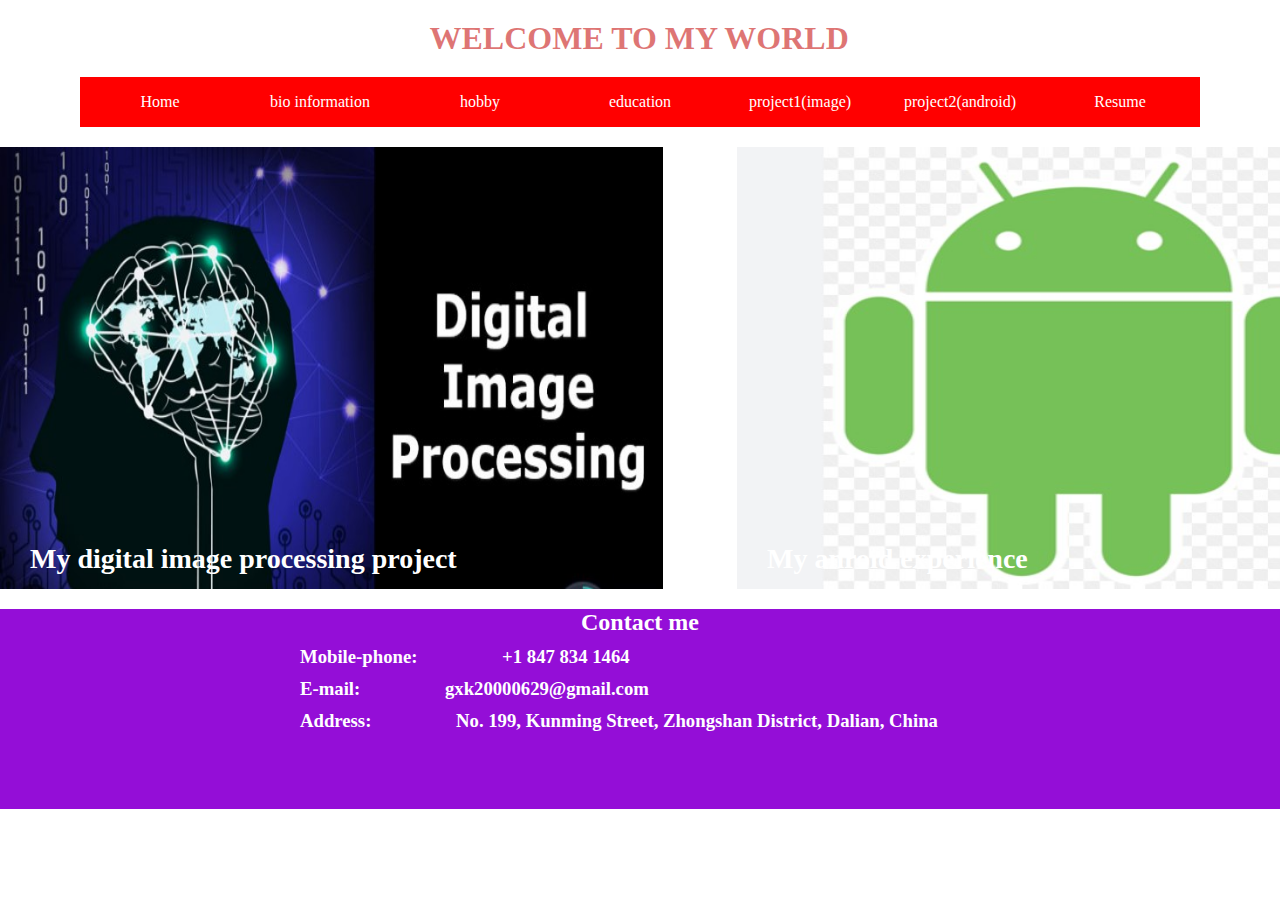
<file: index.html>
<!DOCTYPE html>
<html lang="en">
<head>
    <meta charset="UTF-8">
    <meta http-equiv="X-UA-Compatible" content="IE=edge">
    <meta name="viewport" content="width=device-width, initial-scale=1.0">
    <title>Document</title>
    <link rel="stylesheet" href="style.css">
    <link href="https://fonts.googleapis.com/icon?family=Material+Icons" rel="stylesheet">
</head>
<body>
        <h1 class="intro">WELCOME TO MY WORLD</h1>
        <div class="headbar">
            <ul>
                <li>
                    <a href="index.html">Home</a>
                </li>
    
                <li>
                    <a href="bio.html">bio information</a>
                </li>
    
                <li>
                    <a href="./hobby.html">hobby</a>
                </li>
    
                <li>
                    <a href="./education.html">education</a>
                </li>
    
                <li>
                    <a href="./project1.html">project1(image)</a>
                </li>
    
                <li>
                    <a href="./project2.html">project2(android)</a>
                </li>
    
                <li>
                    <a href="./CV-Xiaokun Gu-Update-NEWVERSION.pdf" target="_blank">Resume</a>
                </li>
    
            </ul>
        </div>

        <div class="px">
        <ul>
            <li>
                <!-- <a href="./project1.html" target="_blank"> -->
                <a href="./project1.html">
                    <div class="pic">
                        <img src="./dip.jpg" alt="NONE">
                    </div>
                    <div class="txt">
                        <h4>My digital image processing project</h4>
                        <!-- <h5>Personal contact information & experience</h5> -->
                        <p>
                            <span>Know more about this</span>
                            <i class="material-icons">chevron_right</i>
                        </p>
                    </div>
                    <div class="mask"></div>
                </a>
            </li>

            <li>
                <!-- <a href="./project1.html" target="_blank"> -->
                <a href="./project2.html">
                    <div class="pic">
                        <img src="./and.jpg" alt="NONE">
                    </div>
                    <div class="txt">
                        <h4>My anroid experience</h4>
                        <!-- <h5>Personal contact information & experience</h5> -->
                        <p>
                            <span>Know more about this</span>
                            <i class="material-icons">chevron_right</i>
                        </p>
                    </div>
                    <div class="mask"></div>
                </a>
            </li>
        </ul>
        </div>

    <div class="contact">
        <h2>Contact me</h2>
        <div>
            <h3>Mobile-phone:    <div class="space1">+1 847 834 1464</div></h3>
            <h3>E-mail:    <div class="space2">gxk20000629@gmail.com</div></h3>
            <h3>Address:    <div class="space3">No. 199, Kunming Street, Zhongshan District, Dalian, China</div></h3>
        </div>
        
    </div>
</body>

</html>
</file>
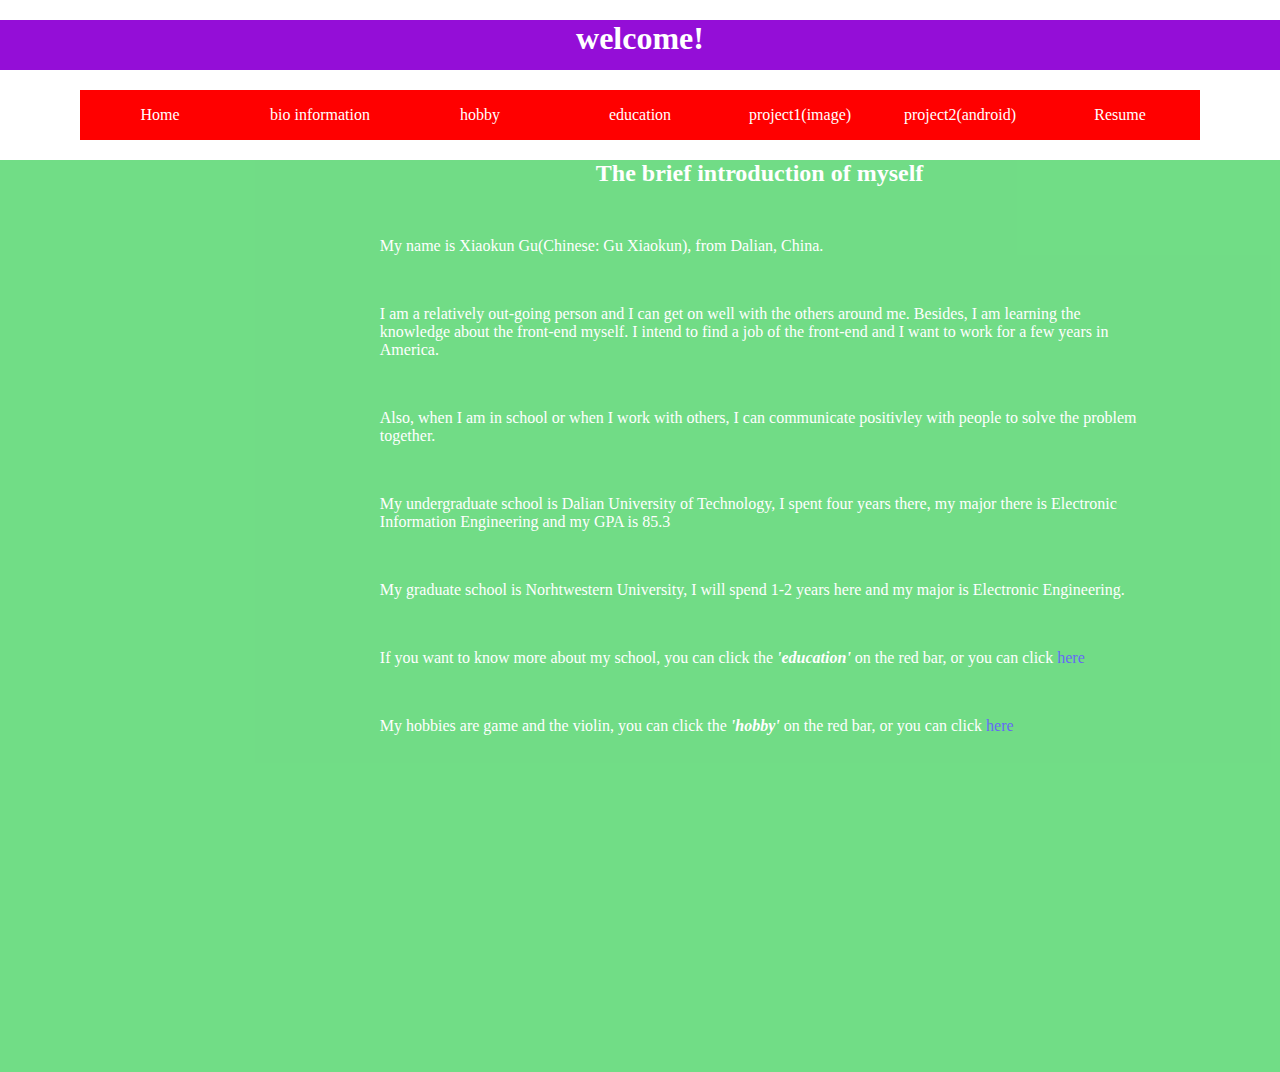
<file: bio.html>
<!DOCTYPE html>
<html lang="en">
<head>
    <meta charset="UTF-8">
    <meta http-equiv="X-UA-Compatible" content="IE=edge">
    <meta name="viewport" content="width=device-width, initial-scale=1.0">
    <title>Document</title>
    <link rel="stylesheet" href="style1.css">
    <link rel="stylesheet" href="style.css">
</head>
<body>
    <div class="headbar1">
        <h1>welcome!</h1>
    </div>

    <div class="headbar">
        <ul>
            <li>
                <a href="index.html">Home</a>
            </li>

            <li>
                <a href="bio.html">bio information</a>
            </li>

            <li>
                <a href="./hobby.html">hobby</a>
            </li>

            <li>
                <a href="./education.html">education</a>
            </li>

            <li>
                <a href="./project1.html">project1(image)</a>
            </li>

            <li>
                <a href="./project2.html">project2(android)</a>
            </li>

            <li>
                <a href="./CV-Xiaokun Gu-Update-NEWVERSION.pdf" target="_blank">Resume</a>
            </li>

        </ul>
    </div>

    <div class="mybio1">
        <h2>The brief introduction of myself</h2>
        <div class="para">
            <p>
                My name is Xiaokun Gu(Chinese: Gu Xiaokun), from Dalian, China.
            </p>

            <p>
                I am a relatively out-going person and I can get on well with the others around me. Besides, I am learning the knowledge about the front-end myself. I intend to find a job of the front-end and I want to work for a few years in America.
            </p>

            <p>
                Also, when I am in school or when I work with others, I can communicate positivley with people to solve the problem together.
            </p>

            <p>
                My undergraduate school is Dalian University of Technology, I spent four years there, my major there is Electronic Information Engineering and my GPA is 85.3
            </p>
            <p>
                My graduate school is Norhtwestern University, I will spend 1-2 years here and my major is Electronic Engineering.
            </p>
            <p>
                If you want to know more about my school, you can click the <strong><em>'education'</em></strong> on the red bar, or you can click <a href="education.html">here</a>
            </p>

            <p>
                My hobbies are game and the violin, you can click the <strong><em>'hobby'</em></strong> on the red bar, or you can click <a href="hobby.html">here</a>
            </p>

        </div>

    </div>
    
    



</body>
</html>
</file>
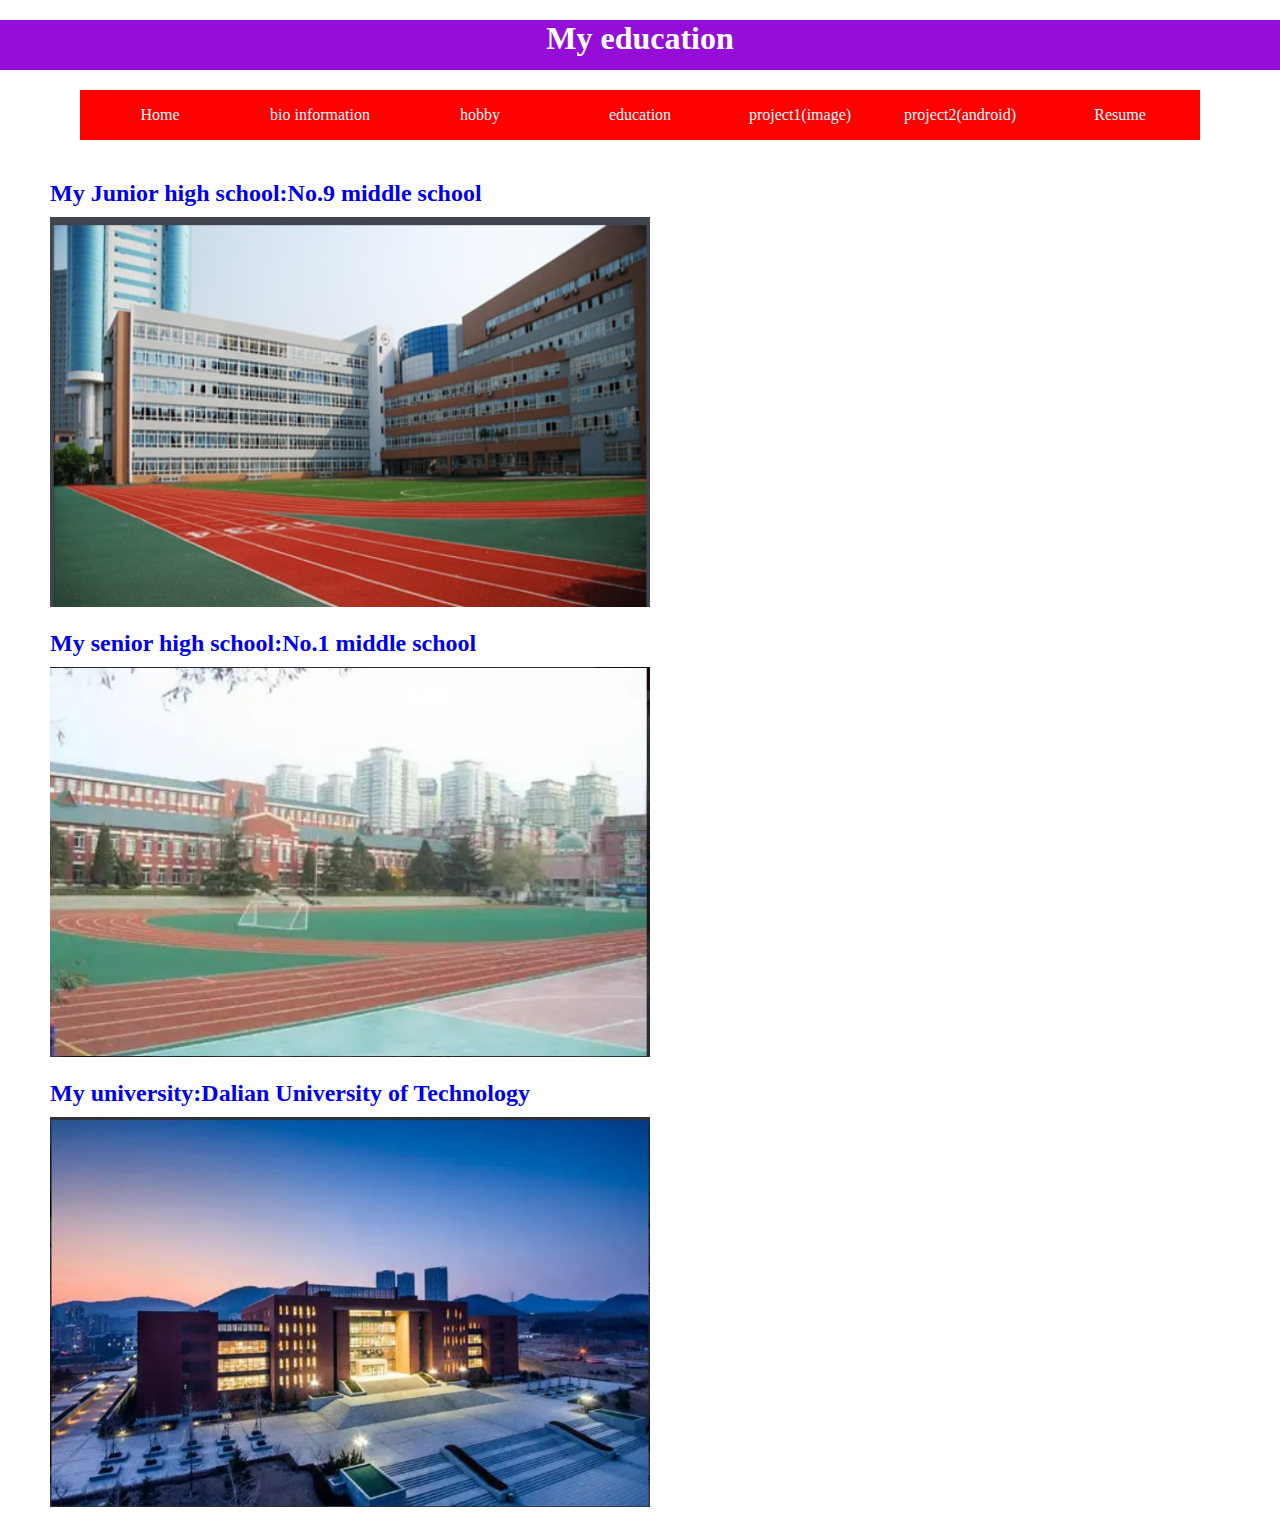
<file: education.html>
<!DOCTYPE html>
<html lang="en">
<head>
    <meta charset="UTF-8">
    <meta http-equiv="X-UA-Compatible" content="IE=edge">
    <meta name="viewport" content="width=device-width, initial-scale=1.0">
    <title>Document</title>
    <link rel="stylesheet" href="style.css">
    <link href="https://fonts.googleapis.com/icon?family=Material+Icons" rel="stylesheet">
</head>
<body>
    <div class="headedu"><h1>My education</h1></div>

    <div class="headbar">
        <ul>
            <li>
                <a href="index.html">Home</a>
            </li>

            <li>
                <a href="bio.html">bio information</a>
            </li>

            <li>
                <a href="./hobby.html">hobby</a>
            </li>

            <li>
                <a href="./education.html">education</a>
            </li>

            <li>
                <a href="./project1.html">project1(image)</a>
            </li>

            <li>
                <a href="./project2.html">project2(android)</a>
            </li>

            <li>
                <a href="./CV-Xiaokun Gu-Update-NEWVERSION.pdf" target="_blank">Resume</a>
            </li>

        </ul>
    </div>

    <ul class="eduu">
        <li>
            <a href="https://www.asiaguide.org/company-dalian-no-9-middle-school-dalian-4077">
                <div class="no9">
                    <h2>My Junior high school:No.9 middle school</h2>
                    <img src="./no9.jpg" alt="#">
                </div>

                <div class="txt1">
                    <p>
                        <span>Know more about the school</span>
                        <i class="material-icons">chevron_right</i>
                    </p>
                </div>

                <div class="mask1"></div>
            </a>
        </li>

        <li>
            <a href="http://wikimapia.org/4900956/Dalian-No-1-Middle-School">
                <div class="no1">
                    <h2>My senior high school:No.1 middle school</h2>
                    <img src="./no1.jpg" alt="#">
                </div>

                <div class="txt1">
                    <p>
                        <span>Know more about the school</span>
                        <i class="material-icons">chevron_right</i>
                    </p>
                </div>

                <div class="mask1"></div>
            </a>
        </li>

        <li>
            <a href="https://en.dlut.edu.cn/">
                <div class="dlut">
                    <h2>My university:Dalian University of Technology</h2>
                    <img src="./dlut.jpg" alt="#">
                </div>

                <div class="txt1">
                    <p>
                        <span>Know more about the school</span>
                        <i class="material-icons">chevron_right</i>
                    </p>
                </div>

                <div class="mask1"></div>
            </a>
        </li>
    </ul>

</body>
</html>
</file>
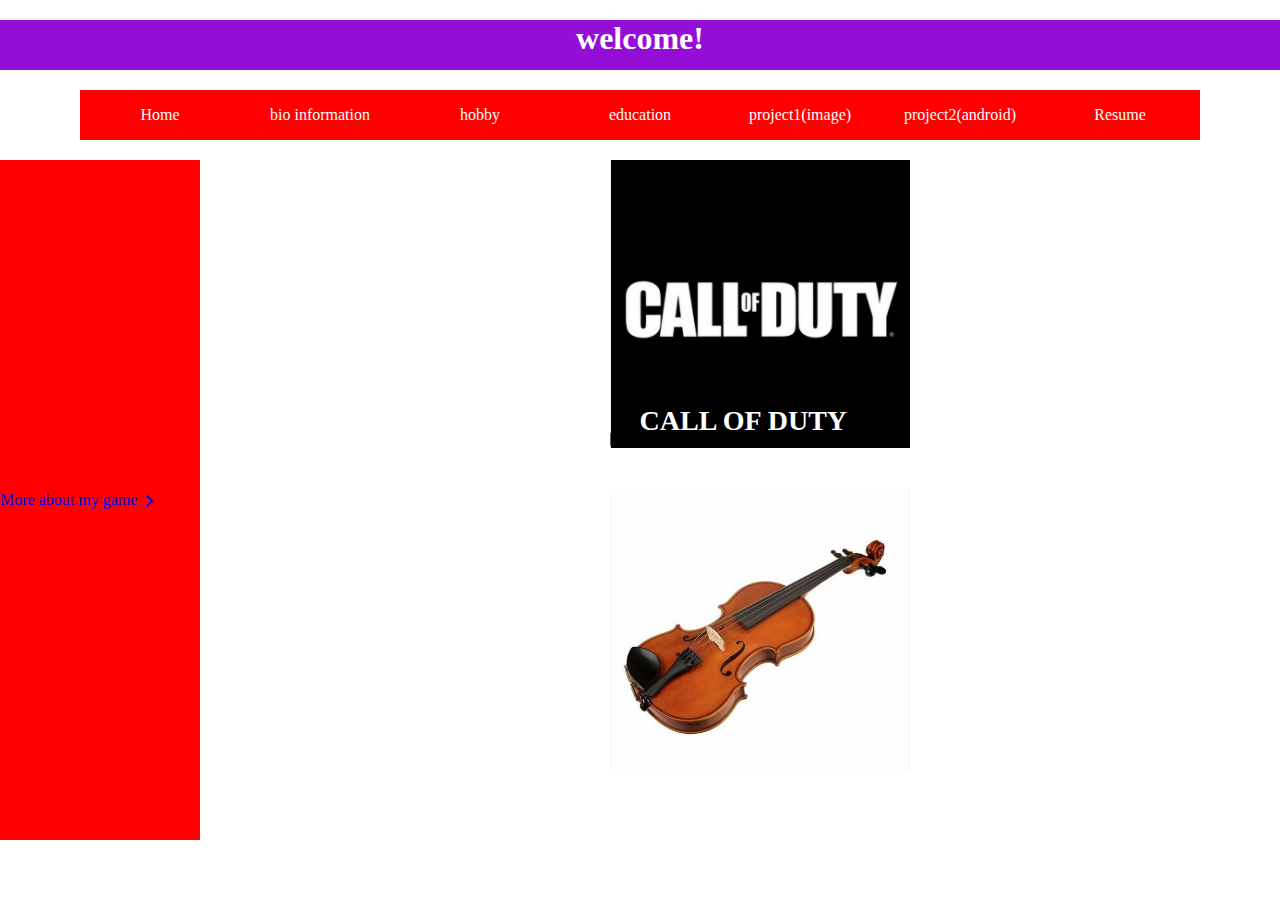
<file: hobby.html>
<!DOCTYPE html>
<html lang="en">
<head>
    <meta charset="UTF-8">
    <meta http-equiv="X-UA-Compatible" content="IE=edge">
    <meta name="viewport" content="width=device-width, initial-scale=1.0">
    <title>Document</title>
    <link rel="stylesheet" href="style.css">
    <link rel="stylesheet" href="style1.css">
    <link href="https://fonts.googleapis.com/icon?family=Material+Icons" rel="stylesheet">
</head>
<body>

    
    <div class="headbar1">
        <h1>welcome!</h1>
    </div>

    <div class="headbar">
        <ul>
            <li>
                <a href="index.html">Home</a>
            </li>

            <li>
                <a href="bio.html">bio information</a>
            </li>

            <li>
                <a href="./hobby.html">hobby</a>
            </li>

            <li>
                <a href="./education.html">education</a>
            </li>

            <li>
                <a href="./project1.html">project1(image)</a>
            </li>

            <li>
                <a href="./project2.html">project2(android)</a>
            </li>

            <li>
                <a href="./CV-Xiaokun Gu-Update-NEWVERSION.pdf" target="_blank">Resume</a>
            </li>

        </ul>
    </div>

    <div class="total">
        <div class="calinfo">
            <a href="#" class="cali"><span>More about my game</span><i class="material-icons">chevron_right</i></a>
            <ul class="leftf">
                <li>I have begun playing the call of duty since 2013</li>
                <li>
                    <p>My first series is CALL OF DUTY6: MODERN WARFARE2 and it is also my favourite series</p>
                    <img src="./HISTORY.jpg" alt="">
                </li>
                <li>
                    <p>Since I bought call of duty16: MODERN WARFARE, I found it to be a wonderful game and I begun to play multiplayer mode</p>
                    <img src="./history2.jpg" alt="">
                </li>
                <li>
                    <p>I also bought call of duty19: MODERN WARFARE2, its multiplayer Mode is also very fun.</p>
                    <img src="./history3.jpg" alt="">
                </li>
                <li>Here is my ID: LONGCN. If you are interested, you can buy a game and play with me together.</li>
            </ul>
        </div>
            
        <div class="middle">
            <div class="call">
                    <a href="https://en.wikipedia.org/wiki/Call_of_Duty">
                        <div class="pic1">
                            <img src="call.jpg" alt="fail">
                        </div>
                        <div class="txt">
                            <h4>CALL OF DUTY</h4>
                            <!-- <h5>Personal contact information & experience</h5> -->
                            <p>
                                <span>Know more about THIS</span>
                                <i class="material-icons">chevron_right</i>
                            </p>
                        </div>
                        <div class="mask"></div>
                    </a>
        
        
            </div>
        
            <div class="violin">
                    <a href="https://en.wikipedia.org/wiki/Violin">
                        <div class="pic1">
                            <img src="violin.jpg" alt="fail">
                        </div>
                        <div class="txt">
                            <h4>violin</h4>
                            <!-- <h5>Personal contact information & experience</h5> -->
                            <p>
                                <span>Know more about THIS</span>
                                <i class="material-icons">chevron_right</i>
                            </p>
                        </div>
                        <div class="mask"></div>
                    </a>
            </div>
        </div>
    
        <div class="vioinfo">
            <a href="#" class="vioi"><i class="material-icons">chevron_left</i><span>More about my violin</span></a>
            <ul class="rightf">
                <li>I have begun learning the violin since 2009</li>
                <li>
                    I have two teachers, one of them teach me the base of the violin, the other taught me how to perform with emotion
                </li>
                <li>
                    I learnt violin for about 6 years and I have leanrt many touching songs, I choose some. Here are they:
                </li>
                <li>
                    <p>Meditation</p>
                    <img src="./history4.jpg" alt="">
                </li>

                <li>
                    <p>Czardas</p>
                    <img src="./history5.jpg" alt="">
                </li>

                <li>
                    <p>Harvest Song of the Fisherman(丰收渔歌)</p>
                    <img src="./history7.jpg" alt="">
                </li>
                
            </ul>
        </div>
    </div>

</body>
</html>
</file>
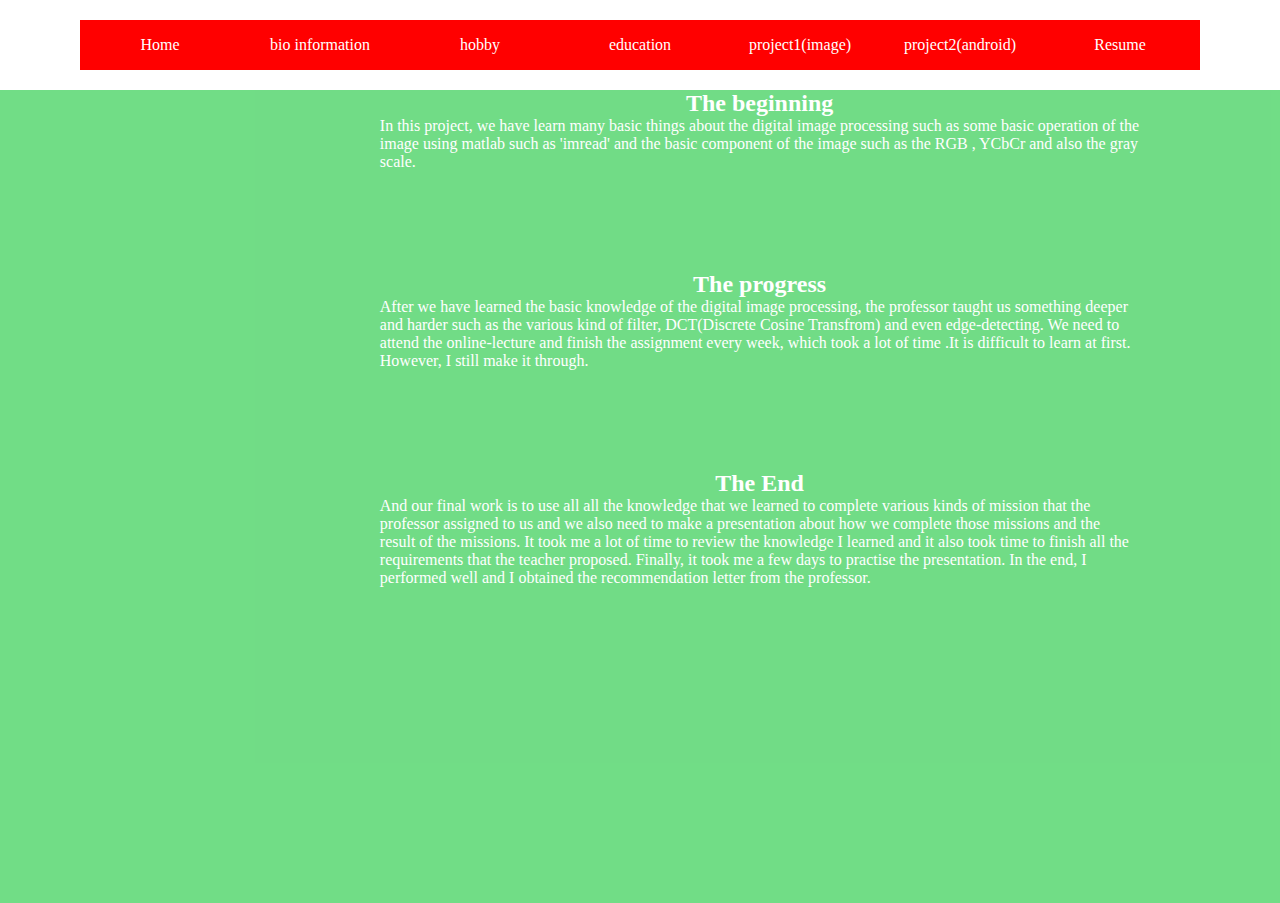
<file: project1.html>
<!DOCTYPE html>
<html lang="en">
<head>
    <meta charset="UTF-8">
    <meta http-equiv="X-UA-Compatible" content="IE=edge">
    <meta name="viewport" content="width=device-width, initial-scale=1.0">
    <title>Document</title>
    <link rel="stylesheet" href="style.css">
    <link rel="stylesheet" href="style1.css">

</head>
<body>

    <div class="headbar">
        <ul>
            <li>
                <a href="index.html">Home</a>
            </li>

            <li>
                <a href="bio.html">bio information</a>
            </li>

            <li>
                <a href="./hobby.html">hobby</a>
            </li>

            <li>
                <a href="./education.html">education</a>
            </li>

            <li>
                <a href="./project1.html">project1(image)</a>
            </li>

            <li>
                <a href="./project2.html">project2(android)</a>
            </li>

            <li>
                <a href="./CV-Xiaokun Gu-Update-NEWVERSION.pdf" target="_blank">Resume</a>
            </li>

        </ul>
    </div>

    <div class="mybio">
        <h2>The beginning</h2>
        <div class="para">
            <p>
                In this project, we have learn many basic things about the digital image processing such as some basic operation of the image using matlab such as 'imread' and the basic component of the image such as the RGB , YCbCr and also the gray scale.
            </p>
        </div>

        <h2>The progress</h2>
        <div class="para">
            <p>
                After we have learned the basic knowledge of the digital image processing, the professor taught us something deeper and harder such as the various kind of filter, DCT(Discrete Cosine Transfrom) and even edge-detecting. We need to attend the online-lecture and finish the assignment every week, which took a lot of time .It is difficult to learn at first. However, I still make it through.
            </p>
        </div>

        <h2>The End</h2>
        <div class="para">
            <p>
                And our final work is to use all all the knowledge that we learned to complete various kinds of mission that the professor assigned to us and we also need to make a presentation about how we complete those missions and the result of the missions. It took me a lot of time to review the knowledge I learned and it also took time to finish all the requirements that the teacher proposed. Finally, it took me a few days to practise the presentation. In the end, I performed well and I obtained the recommendation letter from the professor. 
            </p>
        </div>
    </div>
</body>
</html>
</file>
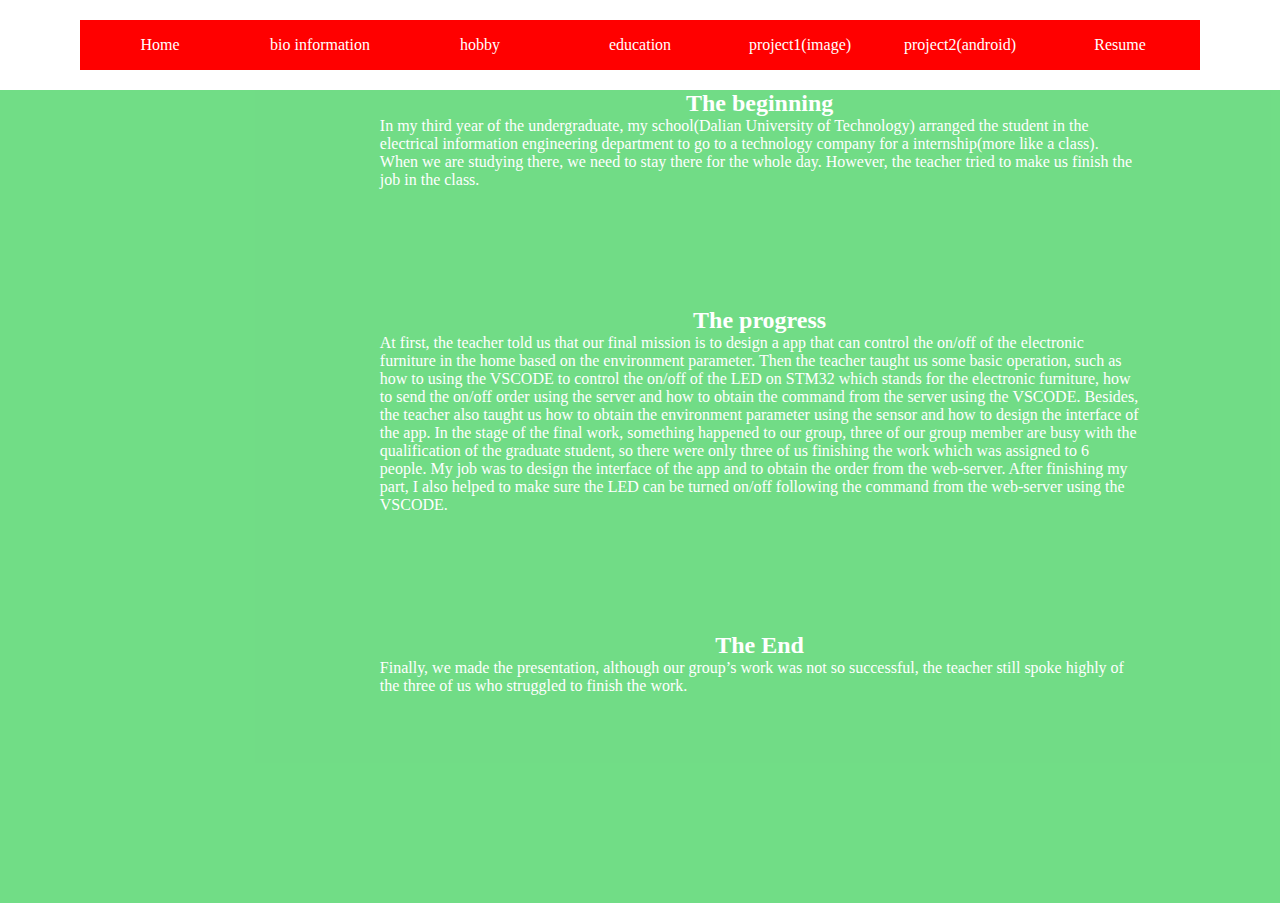
<file: project2.html>
<!DOCTYPE html>
<html lang="en">
<head>
    <meta charset="UTF-8">
    <meta http-equiv="X-UA-Compatible" content="IE=edge">
    <meta name="viewport" content="width=device-width, initial-scale=1.0">
    <title>Document</title>
    <link rel="stylesheet" href="style.css">
    <link rel="stylesheet" href="style1.css">

</head>
<body>

    <div class="headbar">
        <ul>
            <li>
                <a href="index.html">Home</a>
            </li>

            <li>
                <a href="bio.html">bio information</a>
            </li>

            <li>
                <a href="./hobby.html">hobby</a>
            </li>

            <li>
                <a href="./education.html">education</a>
            </li>

            <li>
                <a href="./project1.html">project1(image)</a>
            </li>

            <li>
                <a href="./project2.html">project2(android)</a>
            </li>

            <li>
                <a href="./CV-Xiaokun Gu-Update-NEWVERSION.pdf" target="_blank">Resume</a>
            </li>

        </ul>
    </div>


    <div class="mybio">
        <h2>The beginning</h2>
        <div class="para">
            <p>
                In my third year of the undergraduate, my school(Dalian University of Technology) arranged the student in the electrical information engineering department to go to a technology company for a internship(more like a class). When we are studying there, we need to stay there for the whole day. However, the teacher tried to make us finish the job in the class.
            </p>
        </div>
        <br>
        <h2>The progress</h2>
        <div class="para">
            <p>
                At first, the teacher told us that our final mission is to design a app that can control the on/off of the electronic furniture in the home based on the environment parameter. Then the teacher taught us some basic operation, such as how to using the VSCODE to control the on/off of the LED on STM32 which stands for the electronic furniture, how to send the on/off order using the server and how to obtain the command from the server using the VSCODE. Besides, the teacher also taught us how to obtain the environment parameter using the sensor and how to design the interface of the app. 

                In the stage of the final work, something happened to our group, three of our group member are busy with the qualification of the graduate student, so there were only three of us finishing the work which was assigned to 6 people. My job was to design the interface of the app and to obtain the order from the web-server. After finishing my part, I also helped to make sure the LED can be turned on/off following the command from the web-server using the VSCODE.


            </p>
        </div>
        <br>
        <h2>The End</h2>
        <div class="para">
            <p>
                Finally, we made the presentation, although our group’s work was not so successful, the teacher still spoke highly of the three of us who struggled to finish the work.
            </p>
        </div>
</body>
</html>
</file>
<file: style.css>
*{
    margin: 0;
    padding: 0;
    box-sizing: border-box;
}

li {
    list-style: none;
}

a {
    text-decoration: none;
}

img {
    width: 100%;
    vertical-align: middle;
}

.intro{
    color: rgba(201, 24, 22,0.6);
    margin: 20px auto;
    width: 421px;
}

.headbar{
    margin: 20px auto;
    width: 1120px;
    height: 50px;
    background-image: url();
}

.headbar li{
    float: left;
}

.headbar li a{
    display: block;
    background-color: red;
    color: #fff;
    height: 50px;
    line-height: 50px;
    width: 160px;
    text-align: center;

}

.headbar li a:hover{
    background-color: red;
    background-image: linear-gradient(transparent,rgba(171, 152, 152, 0.5));
}

.pic img{
    width: 663px;
    height: 442px;
}

.px{
    width: 1400px;
    height: 442px;
    margin: 20px auto;
    overflow: hidden;
}

.px li{
    position: relative;
    float: left;
    width: 663px;
    height: 442px;
    margin-right: 74px;
    overflow: hidden;
}

.px li:last-child{
    margin-right: 0;
}

.txt{
    position: absolute;
    left: 0;
    bottom: -42px;
    width: 663px;
    height: auto;
    padding: 20px 30px;
    z-index: 1;
    color: #fff;
    transition: transform .5s;
}

.txt span{
    display: inline-block;
    /* line-height: 24px; */
    vertical-align: middle;
}

.txt h4 {
    font-size: 28px;
    font-weight: 700;
    line-height: 2em;
    color: #fff;
}

.txt p {
    font-size: 14px;
}

.txt i{
    vertical-align: middle;
    font-weight: 400;
    color: #fff;
}

.mask{
    position: absolute;
    left: 0;
    top: 0;
    width: 663px;
    height: 442px;
    background-image: linear-gradient(transparent , rgba(0,0,0,0.6));
    opacity: 0;
    transition: all 0.5s;
}

.px li .pic img {
    transition: all .5s;
}
.px li:hover .pic img {
    transform: scale(1.2);
}


/* 2.2 渐变背景显示 */
.px li:hover .mask {
    opacity: 1;
}

/* 2.3 文字向上移动 */
.px li:hover .txt {
    transform: translateY(-42px);
}


.contact{
    height: 200px;
    background-color: rgb(148, 14, 215);
    color: #fff;
}

.contact h2{
    margin: 10px auto;
    width: fit-content;
}

.contact h3{
    width: fit-content;
    margin-top: 10px;
    margin-left: 300px;
}
.space1, .space2, .space3{
    display: inline-block;
    margin-left: 80px;
}


/* bio information */


/* hobby */





















/* education */
.headedu{
    height: 50px;
    background-color: rgb(148, 14, 215);
}

.headedu h1{
    margin: 20px auto;
    width: fit-content;
    color: #fff;
}

/* .no9 img, .no1 img, .dlut img{
    width: 600px;
    height: 450px;
} */

.eduu{
    margin-top: 40px;
}

.eduu h2{
    margin-bottom: 10px;
}

.eduu li{
    position: relative;
    float: left;
    margin-right: 165px;
    margin-left: 50px;
    width: 600px;
    height: 450px;
    overflow: hidden;

}

.eduu li:nth-last-child(2){
    margin-right: 50px;
}

.eduu img{
    width: 600px;
    height: 390px;
}

.eduu .mask1 {
    position: absolute;
    left: 0;
    top: 0;
    width: 600px;
    height: 432px;
    background-image: linear-gradient(transparent , rgba(0,0,0,0.6));
    opacity: 0;
    transition: all 0.5s;
}

.eduu li:hover .mask1 {
    position: absolute;
    bottom: 0;
    opacity: 1;
}

.eduu li .pic img {
    transition: all .5s;
}
.edu li:hover img {
    transform: scale(1.2);
}



.txt1{
    position: absolute;
    left: 0;
    bottom: -42px;
    width: 663px;
    height: auto;
    padding: 20px 30px;
    z-index: 1;
    color: #fff;
    transition: transform .5s;
}

.txt1 span{
    display: inline-block;
    /* line-height: 24px; */
    vertical-align: middle;
}

.txt1 p {
    font-size: 14px;
}

.txt1 i{
    vertical-align: middle;
    font-weight: 400;
    color: #fff;
}

.eduu li:hover .txt1 {
    transform: translateY(-50px);
}
</file>
<file: style1.css>
*{
    margin: 0;
    padding: 0;
}

li {
    list-style: none;
}

a {
    text-decoration: none;
}

img {
    width: 100%;
    vertical-align: middle;
}

i{
    vertical-align: middle;
    font-weight: 400;
}

.headbar1{
    height: 50px;
    background-color: rgb(148, 14, 215);
}

.headbar1 h1{
    width: fit-content;
    margin: 20px auto;
    color: #fff;
}

.total{
    position: relative;
    width: 1519.2px;
}

.calinfo{
    position: absolute;
    left: 0;
    top: 0;
    bottom: 0;
    width: 200px;
    height: 680px;
    background-color: red;
}


.middle{
    position: absolute;
    left: 50%;
    top: 0;
    transform: translateX(-50%);
    width: fit-content;
    height: fit-content;
}


.call,.violin{
    position: relative;
    overflow: hidden;
    margin-bottom: 30px;
    width: fit-content;
    height: fit-content;
}  


.pic1{
    width: 300px;
    height: 300px;
}

.txt{
    position: absolute;
    left: 0;
    bottom: -40px;
    width: 300px;
    height: auto;
    padding: 20px 30px;
    z-index: 1;
    color: rgb(224, 217, 217);
    transition: transform .5s;
}

.txt span{
    display: inline-block;
    /* line-height: 24px; */
    vertical-align: middle;
}

.txt h4 {
    font-size: 28px;
    font-weight: 700;
    line-height: 2.5em;
    /* color: #fff; */
}

.txt p {
    font-size: 14px;
}

.txt i{
    vertical-align: middle;
    font-weight: 400;
    color: #fff;
}

.mask{
    position: absolute;
    left: 0;
    top: 0;
    width: 300px;
    height: 300px;
    background-image: linear-gradient(transparent , rgba(0,0,0,0.6));
    opacity: 0;
    transition: all 0.5s;
}
 

.call .pic img, .violin .pic img {
    transition: all .5s;
}
.call:hover .pic img, .violin:hover .pic img {
    transform: scale(1.2);
}


/* 2.2 渐变背景显示 */
.call:hover .mask,.violin:hover .mask {
    opacity: 1;
}

/* 2.3 文字向上移动 */
.call:hover .txt,.violin:hover .txt {
    transform: translateY(-40px);
}




.vioinfo{
    position: absolute;
    right: 0;
    top: 0;
    bottom: 0;
    width: 200px;
    height: 680px;
    background-color: red;
}

.vioinfo a, .calinfo a{
    display: inline-block;
    line-height: 680px;
    text-align: center;
}

.rightf{
    opacity: 0;
    position: absolute;
    right: 200px;
    width: 409.6px;
    height: 680px;
    top:0;
    background-color: rgb(150, 150, 221);
    font-size: 12px;
    transition: all 0.5s;
}



.leftf{
    opacity: 0;
    position: absolute;
    left: 200px;
    width: 409.6px;
    height: 680px;
    top:0;
    background-color: rgb(150, 150, 221);
    font-size: 12px;
    transition: all 1s;
}

.leftf li{
    margin-bottom: 20px;
    color: #fff;
    text-align: center;
    padding: 20px auto;
}

.leftf img{
    width: 102.4px;
    height: 130px;
}

.rightf li{
    margin-bottom: 20px;
    color: #fff;
    text-align: center;
    padding: 20px auto;
}

.rightf img{
    width: 102.4px;
    height: 130px;
}

.vioinfo:hover .rightf{
    opacity: 1;
}

.calinfo:hover  .leftf{
    opacity: 1;
}


.mybio{
    background-color: rgb(19, 198, 54);
    color: #fff;
    width: 1519.2px;
    height: 813.2px;
    opacity: 0.6;
}

.mybio1{
    background-color: rgb(19, 198, 54);
    color: #fff;
    width: 1519.2px;
    height: 912.4px;
    opacity: 0.6;
}

.mybio h2, .mybio1 h2{
    width: fit-content;
    margin: 0 auto;
}

.mybio .para,.mybio1 .para{
    margin-bottom: 100px;
}

.mybio .para p{
    margin: 0 auto;
    width: 759.6px;
}

.mybio1 .para p{
    margin: 50px auto;
    width: 759.6px;
}
</file>
